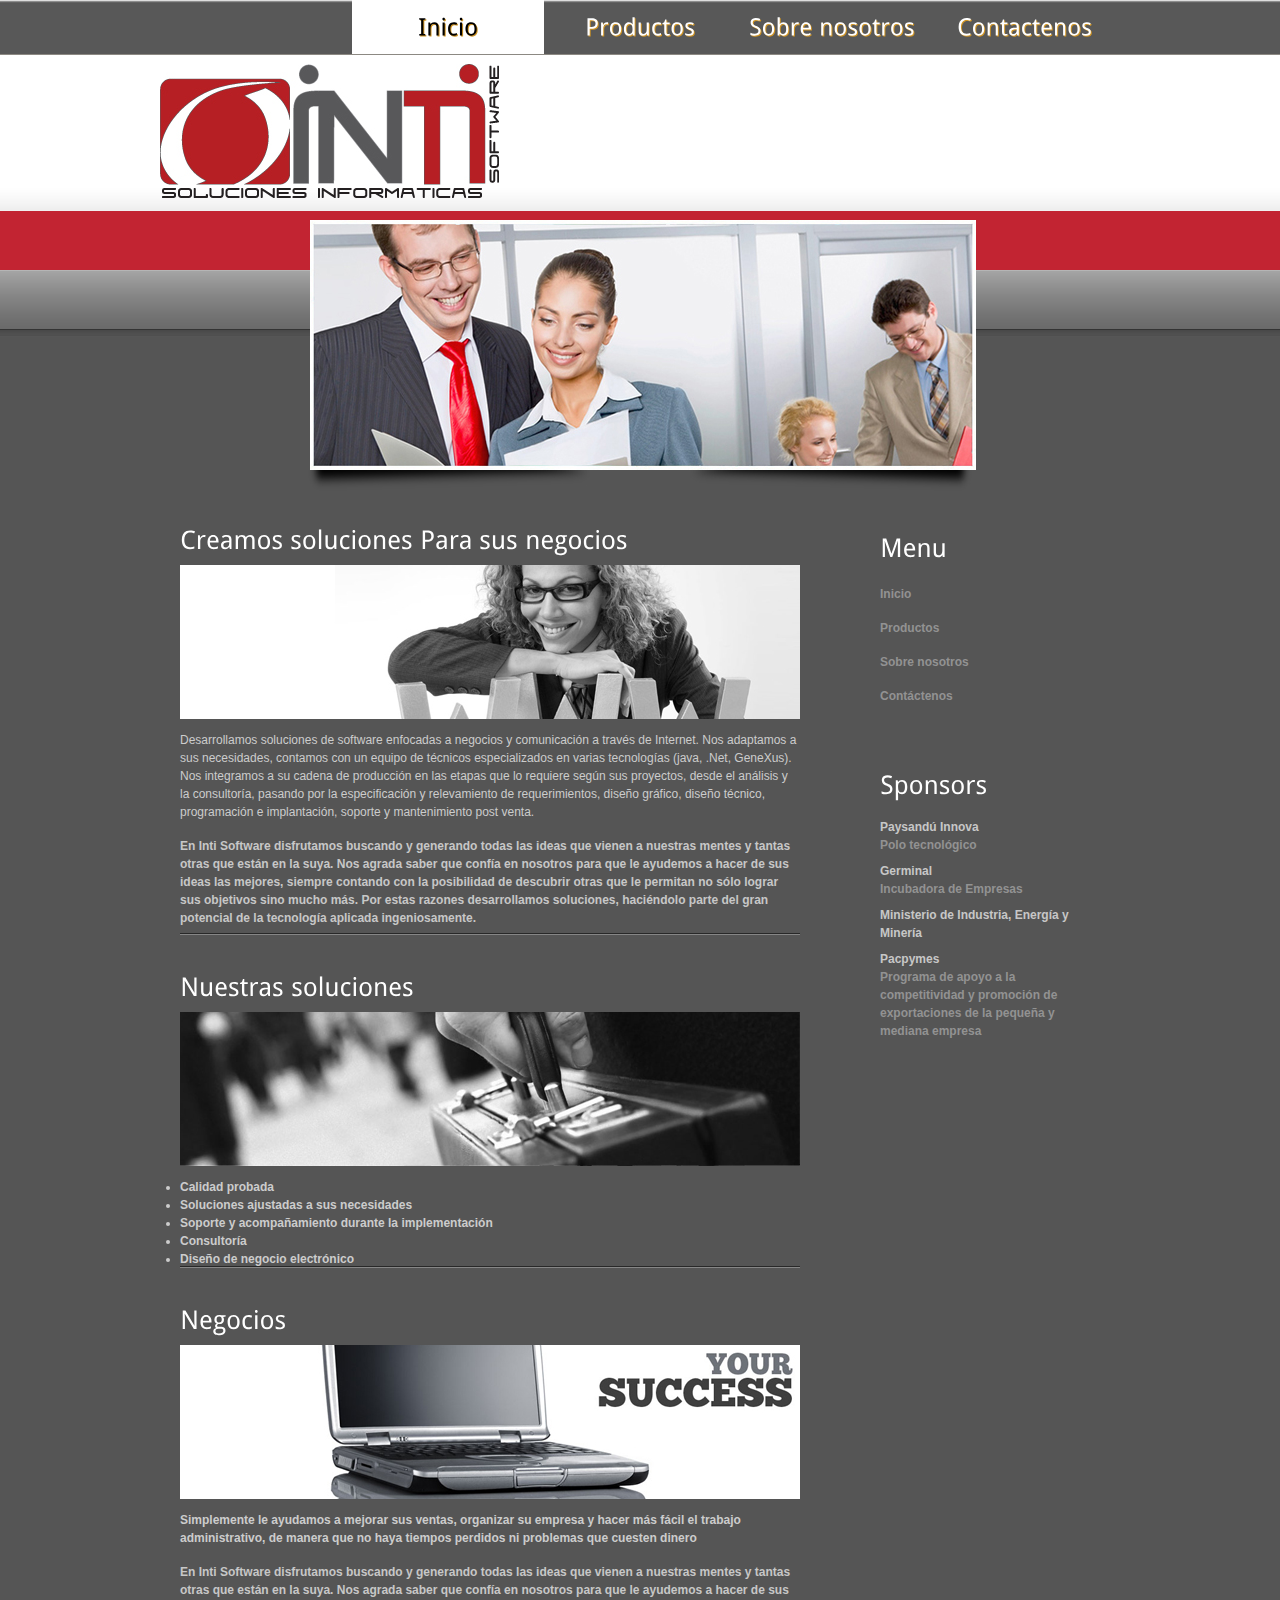
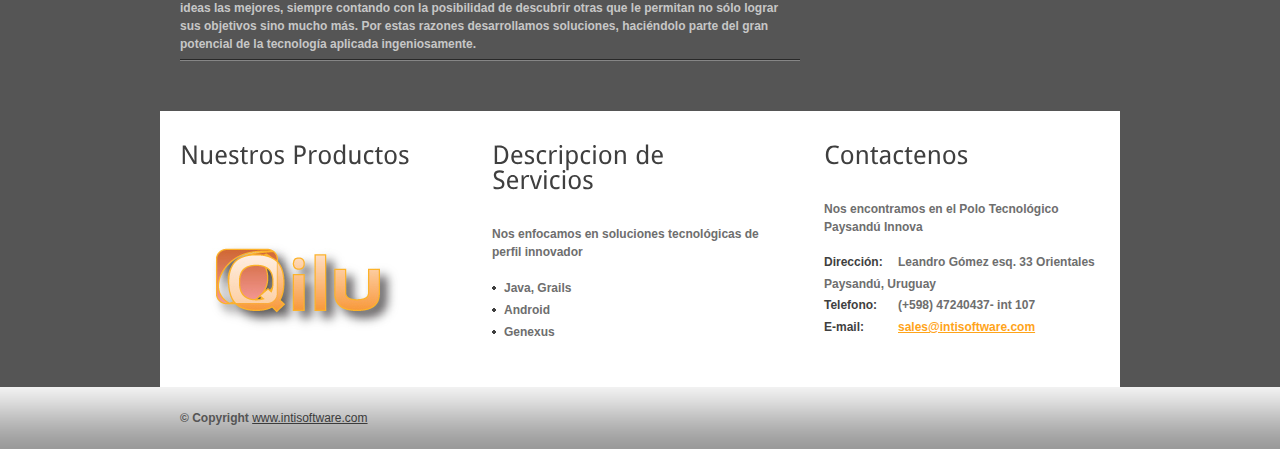
<file: index.html>
<!DOCTYPE html PUBLIC "-//W3C//DTD XHTML 1.0 Transitional//EN" "http://www.w3.org/TR/xhtml1/DTD/xhtml1-transitional.dtd">
<html xmlns="http://www.w3.org/1999/xhtml">
<head>
<title>Inti Software</title>
<meta http-equiv="Content-Type" content="text/html;charset=utf-8" />
<link href="css/style.css" rel="stylesheet" type="text/css" />
<link rel="stylesheet" type="text/css" href="css/coin-slider.css" />
<script type="text/javascript" src="js/cufon-yui.js"></script>
<script type="text/javascript" src="js/droid-sans.cufonfonts.js"></script>
<script type="text/javascript" src="js/jquery-1.4.2.min.js"></script>
<script type="text/javascript" src="js/script.js"></script>
<script type="text/javascript" src="js/coin-slider.min.js"></script>
</head>
<body>
<div class="main">
  <div class="header">
    <div class="header_resize">
      <div class="menu_nav">
        <ul>
          <li class="active"><a href="index.html"><span>Inicio</span></a></li>
          <li><a href="products.html"><span>Productos</span></a></li>
          <li><a href="about.html"><span>Sobre nosotros</span></a></li>
          <li><a href="contact.html"><span>Contactenos</span></a></li>
        </ul>
      </div>
      <div class="clr"></div>
      
      <div class="logo">
        <h1><a href="index.html"></a></h1>
      </div>
      <div class="clr"></div>
      <div class="slider">
        <div id="coin-slider"> <a href="#"><img src="images/slide1l.jpg" width="666" height="250" alt="" /><span> Tusce nec iaculis risus hasellus nec sem sed tellus malesuada porttitor. Mauris scelerisque feugiat ante in vulputate. Nam sit amet ullamcorper tortor. Phasellus posuere facilisis cursus. Nunc est lorem, dictum at scelerisque sit amet, faucibus et est. Proin mattis ipsum quis arcu aliquam molestie.</span></a> <a href="#"><img src="images/slide2l.jpg" width="666" height="250" alt="" /><span> Tusce nec iaculis risus hasellus nec sem sed tellus malesuada porttitor. Mauris scelerisque feugiat ante in vulputate. Nam sit amet ullamcorper tortor. Phasellus posuere facilisis cursus. Nunc est lorem, dictum at scelerisque sit amet, faucibus et est. Proin mattis ipsum quis arcu aliquam molestie.</span></a> <a href="#"><img src="images/slide3l.jpg" width="666" height="250" alt="" /><span> Tusce nec iaculis risus hasellus nec sem sed tellus malesuada porttitor. Mauris scelerisque feugiat ante in vulputate. Nam sit amet ullamcorper tortor. Phasellus posuere facilisis cursus. Nunc est lorem, dictum at scelerisque sit amet, faucibus et est. Proin mattis ipsum quis arcu aliquam molestie.</span></a> </div>
        <div class="clr"></div>
      </div>
      <div class="clr"></div>
    </div>
  </div>
  <div class="content">
    <div class="content_resize">
      <div class="mainbar">
        <div class="article">
          <h2><span>Creamos soluciones</span> Para sus negocios</h2>
          
          <div class="clr"></div>
          <div class="img"><img src="images/img1.jpg" width="620" height="154" alt="" class="fl" /></div>
          <div class="post_content">
            <p>Desarrollamos soluciones de software enfocadas a negocios y comunicación a través de Internet. Nos adaptamos a sus necesidades, contamos con un equipo de técnicos especializados en varias tecnologías (java, .Net, GeneXus). Nos integramos a su cadena de producción en las etapas que lo requiere según sus proyectos, desde el análisis y la consultoría, pasando por la especificación y relevamiento de requerimientos, diseño gráfico, diseño técnico, programación e implantación, soporte y mantenimiento post venta.</p>
            <p><strong>En Inti Software disfrutamos buscando y generando todas las ideas que vienen a nuestras mentes y tantas otras que están en la suya. Nos agrada saber que confía en nosotros para que le ayudemos a hacer de sus ideas las mejores, siempre contando con la posibilidad de descubrir otras que le permitan no sólo lograr sus objetivos sino mucho más. Por estas razones desarrollamos soluciones, haciéndolo parte del gran potencial de la tecnología aplicada ingeniosamente.</p>
            
          </div>
          <div class="clr"></div>
        </div>
        <div class="article">
          <h2><span>Nuestras soluciones</span> </h2>
          
          <div class="clr"></div>
          <div class="img"><img src="images/img2.jpg" width="620" height="154" alt="" class="fl" /></div>
          <div class="post_content">
            <ul>
				<li>Calidad probada</li>
				<li>Soluciones ajustadas a sus necesidades</li>
				<li>Soporte y acompa&ntilde;amiento durante la implementaci&oacute;n</li>
				<li>Consultor&iacute;a</li>
				<li>Dise&ntilde;o de negocio electr&oacute;nico</li>
			</ul>
            
          </div>
          <div class="clr"></div>
        </div>
        <div class="article">
          <h2><span>Negocios</span></h2>
          
          <div class="clr"></div>
          <div class="img"><img src="images/img3.jpg" width="620" height="154" alt="" class="fl" /></div>
          <div class="post_content">
            <p>Simplemente le ayudamos a mejorar sus ventas, organizar su empresa y hacer más fácil el trabajo administrativo, de manera que no haya tiempos perdidos ni problemas que cuesten dinero</p>
            <p><strong>En Inti Software disfrutamos buscando y generando todas las ideas que vienen a nuestras mentes y tantas otras que están en la suya. Nos agrada saber que confía en nosotros para que le ayudemos a hacer de sus ideas las mejores, siempre contando con la posibilidad de descubrir otras que le permitan no sólo lograr sus objetivos sino mucho más. Por estas razones desarrollamos soluciones, haciéndolo parte del gran potencial de la tecnología aplicada ingeniosamente.</p>
            
          </div>
          <div class="clr"></div>
        </div>
      </div>
      <div class="sidebar">
        <div class="gadget">
          <h2 class="star"><span>Menu</span></h2>
          <div class="clr"></div>
          <ul class="sb_menu">
            <li><a href="#">Inicio</a></li>
            <li><a href="#">Productos</a></li>
            <li><a href="#">Sobre nosotros</a></li>
            <li><a href="#">Contáctenos</a></li>
            
          </ul>
        </div>
        <div class="gadget">
          <h2 class="star"><span>Sponsors</span></h2>
          <div class="clr"></div>
          <ul class="ex_menu">
            <li><a href="http://www.paysanduinnova.gub.uy/">Paysandú Innova</a><br />
              Polo tecnológico</li>
            <li><a href="http://http://www.paysanduinnova.gub.uy/incubadora/">Germinal</a><br />
              Incubadora de Empresas</li>
            <li><a href="http://www.miem.gub.uy/">Ministerio de Industria, Energía y Minería</a><br />
              </li>
            <li><a href="http://www.pacpymes.gub.uy/">Pacpymes</a><br />
              Programa de apoyo a la competitividad y promoción de exportaciones de la pequeña y mediana empresa</li>
            
          </ul>
        </div>
      </div>
      <div class="clr"></div>
    </div>
  </div>
  <div class="fbg">
    <div class="fbg_resize">
      <div class="col c1">
        <h2><span>Nuestros</span> Productos</h2>
        <a href="products.html"><img src="images/products.jpg" width="253" height="171" alt="" class="soon" /></a>  </div>
      <div class="col c2">
        <h2>Descripcion de Servicios</h2>
        <p>Nos enfocamos en soluciones tecnológicas de perfil innovador</p>
        <ul class="fbg_ul">
          <li><a href="#">Java, Grails</a></li>
          <li><a href="#">Android</a></li>
          <li><a href="#">Genexus</a></li>
        </ul>
      </div>
      <div class="col c3">
        <h2><span>Contactenos</span></h2>
        <p>Nos encontramos en el Polo Tecnológico Paysandú Innova</p>
        <p class="contact_info"> <span>Dirección:</span> Leandro Gómez esq. 33 Orientales Paysandú, Uruguay<br />
          <span>Telefono:</span> (+598) 47240437- int 107<br />
          <span>E-mail:</span> <a href="mailto:sales@intisoftware.com">sales@intisoftware.com</a> </p>
      </div>
      <div class="clr"></div>
    </div>
  </div>
  <div class="footer">
    <div class="footer_resize">
      <p class="lf">&copy; Copyright <a href="#">www.intisoftware.com</a></p>
      
      <div style="clear:both;"></div>
    </div>
  </div>
</div>
</body>
</html>
</file>
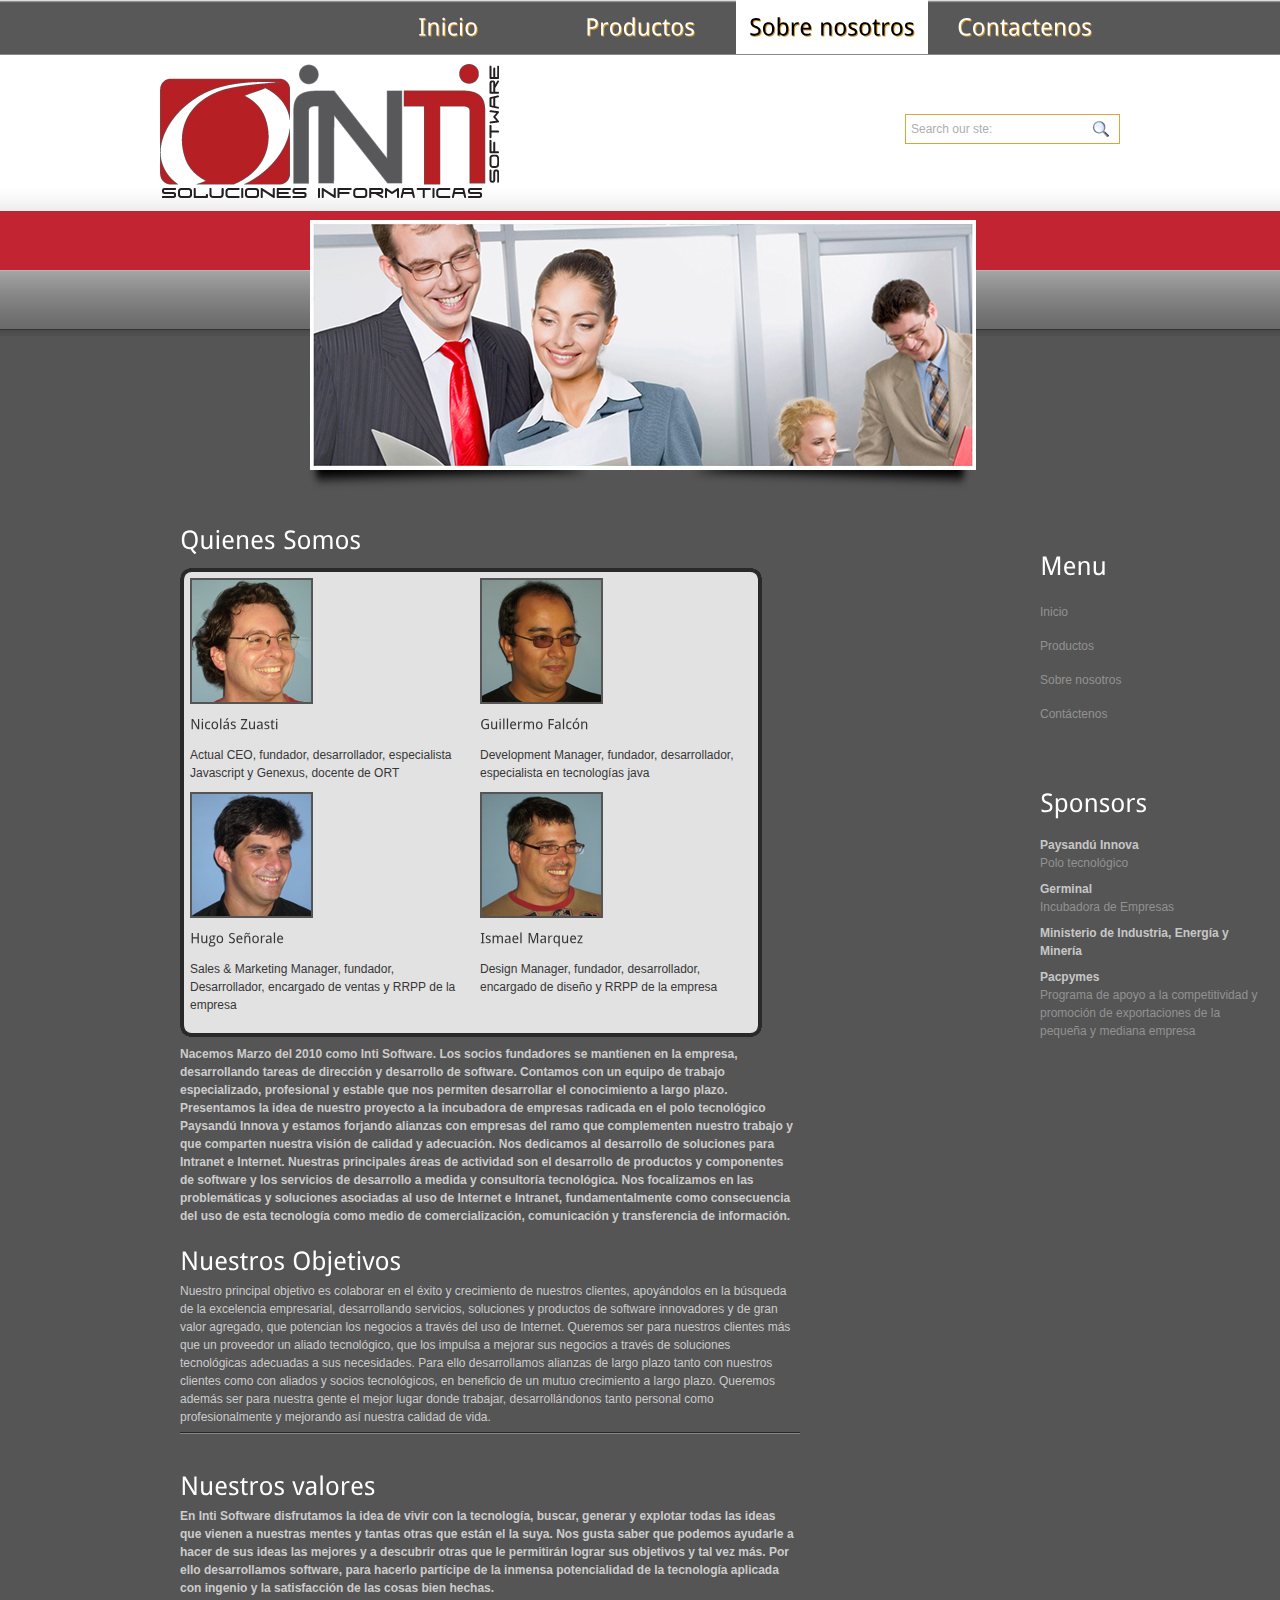
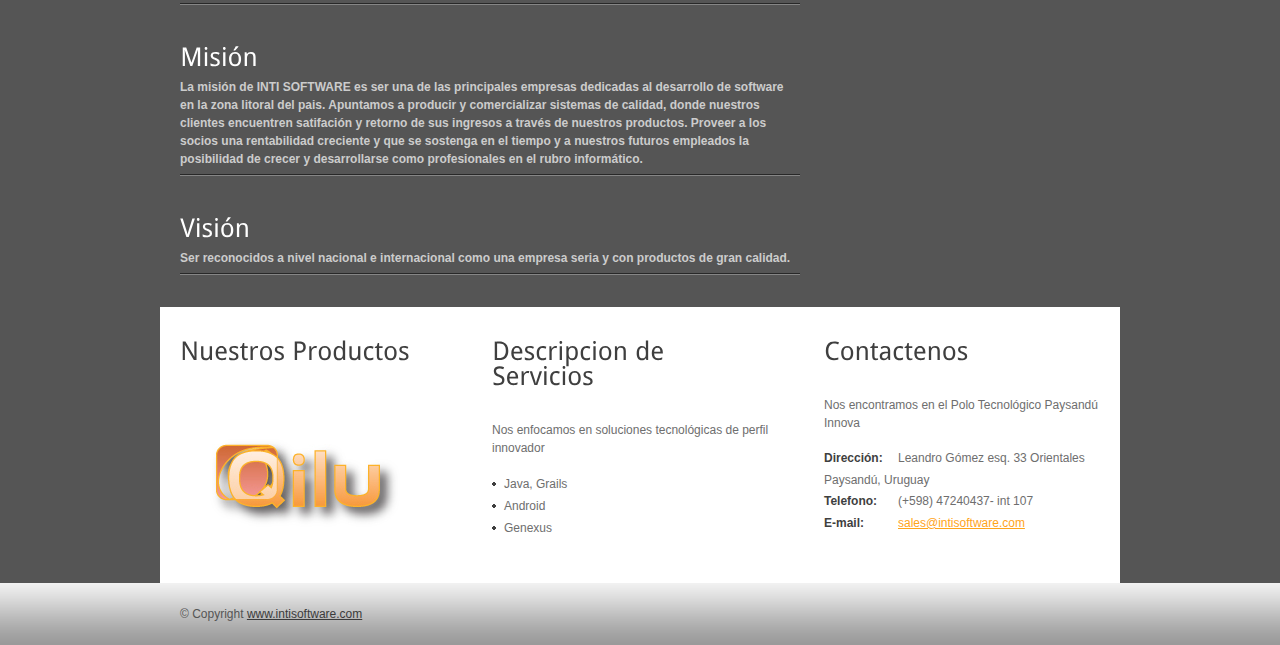
<file: about.html>
<!DOCTYPE html PUBLIC "-//W3C//DTD XHTML 1.0 Transitional//EN" "http://www.w3.org/TR/xhtml1/DTD/xhtml1-transitional.dtd">
<html xmlns="http://www.w3.org/1999/xhtml">
    <head>
        <title>Inti Software | Sobre Nosotros</title><meta http-equiv="Content-Type" content="text/html; charset=utf-8" />
        <link href="css/style.css" rel="stylesheet" type="text/css" />
        <link rel="stylesheet" type="text/css" href="css/coin-slider.css" />
        <script type="text/javascript" src="js/cufon-yui.js">
        </script>
        <script type="text/javascript" src="js/droid-sans.cufonfonts.js">
        </script>
        <script type="text/javascript" src="js/jquery-1.4.2.min.js">
        </script>
        <script type="text/javascript" src="js/script.js">
        </script>
        <script type="text/javascript" src="js/coin-slider.min.js">
        </script>
    </head>
    <body>
        <div class="main">
            <div class="header">
                <div class="header_resize">
                    <div class="menu_nav">
                        <ul>
                            <li>
                                <a href="index.html">
                                <span>Inicio</span>
                                </a>
                            </li>
                            <li>
                                <a href="products.html">
                                <span>Productos</span>
                                </a>
                            </li>
                            <li class="active">
                                <a href="about.html">
                                <span>Sobre nosotros</span>
                                </a>
                            </li>
                            <li>
                                <a href="contact.html">
                                <span>Contactenos</span>
                                </a>
                            </li>
                        </ul>
                    </div>
                    <div class="clr">
                    </div>
                    <div class="searchform">
                        <form id="formsearch" name="formsearch" method="post" action="#">
                            <span>
                                <input name="editbox_search" class="editbox_search" id="editbox_search" maxlength="80" value="Search our ste:" type="text" />
                            </span>
                            <input name="button_search" src="images/search.gif" class="button_search" type="image" />
                        </form>
                    </div>
                    <div class="logo">
                    </div>
                    <div class="clr">
                    </div>
                    <div class="slider">
                        <div id="coin-slider">
                            <a href="#">
                            <img src="images/slide1l.jpg" width="666" height="250" alt="" />
                            <span>Tusce nec iaculis risus hasellus nec sem sed tellus malesuada porttitor. Mauris scelerisque feugiat ante in vulputate. Nam sit amet ullamcorper tortor. Phasellus posuere facilisis cursus. Nunc est lorem, dictum at scelerisque sit amet, faucibus et est. Proin mattis ipsum quis arcu aliquam molestie.</span>
                            </a>
                            <a href="#">
                            <img src="images/slide2l.jpg" width="666" height="250" alt="" />
                            <span>Tusce nec iaculis risus hasellus nec sem sed tellus malesuada porttitor. Mauris scelerisque feugiat ante in vulputate. Nam sit amet ullamcorper tortor. Phasellus posuere facilisis cursus. Nunc est lorem, dictum at scelerisque sit amet, faucibus et est. Proin mattis ipsum quis arcu aliquam molestie.</span>
                            </a>
                            <a href="#">
                            <img src="images/slide3l.jpg" width="666" height="250" alt="" />
                            <span>Tusce nec iaculis risus hasellus nec sem sed tellus malesuada porttitor. Mauris scelerisque feugiat ante in vulputate. Nam sit amet ullamcorper tortor. Phasellus posuere facilisis cursus. Nunc est lorem, dictum at scelerisque sit amet, faucibus et est. Proin mattis ipsum quis arcu aliquam molestie.</span>
                            </a>
                        </div>
                        <div class="clr">
                        </div>
                    </div>
                    <div class="clr">
                    </div>
                </div>
            </div>
            <div class="content">
                <div class="content_resize">
                    <div class="mainbar">
                        <div class="article">
                            <h2>Quienes Somos</h2>
                            <div class="clr">
                            </div>
                            <div id="fotos">
                                <div class="foto">
                                    <img src="images/foto-n.jpg" alt="Nicolas Zuasti"/>
                                    <h3>Nicolás Zuasti</h3>Actual CEO, fundador, desarrollador, especialista Javascript y Genexus, docente de ORT
                                </div>
                                <div class="foto">
                                    <img src="images/foto-g.jpg" alt="Guillermo Falcon"/>
                                    <h3>Guillermo Falcón</h3>Development Manager, fundador, desarrollador, especialista en tecnologías java
                                </div>
                                <div class="clr">
                                </div>
                                <div class="foto">
                                    <img src="images/foto-h.jpg" alt="Hugo Senorale"/>
                                    <h3>Hugo Señorale</h3>Sales & Marketing Manager, fundador, Desarrollador, encargado de ventas y RRPP de la empresa
                                </div>
                                <div class="foto">
                                    <img src="images/foto-i.jpg" alt="Ismael Marquez"/>
                                    <h3>Ismael Marquez</h3>Design Manager, fundador, desarrollador, encargado de diseño y RRPP de la empresa
                                </div>
                            </div>
                            <div class="clr">
                            </div>
                            <p>
                                <strong>Nacemos Marzo del 2010 como Inti Software. Los socios fundadores se mantienen en la empresa, desarrollando tareas de dirección y desarrollo de software. Contamos con un equipo de trabajo especializado, profesional y estable que nos permiten desarrollar el conocimiento a largo plazo. Presentamos la idea de nuestro proyecto a la incubadora de empresas radicada en el polo tecnológico Paysandú Innova y estamos forjando alianzas con empresas del ramo que complementen nuestro trabajo y que comparten nuestra visión de calidad y adecuación. Nos dedicamos al desarrollo de soluciones para Intranet e Internet. Nuestras principales áreas de actividad son el desarrollo de productos y componentes de software y los servicios de desarrollo a medida y consultoría tecnológica. Nos focalizamos en las problemáticas y soluciones asociadas al uso de Internet e Intranet, fundamentalmente como consecuencia del uso de esta tecnología como medio de comercialización, comunicación y transferencia de información.</strong>
                            </p>
                            <h2>Nuestros Objetivos</h2>
                            <p>
                                Nuestro principal objetivo es colaborar en el éxito y crecimiento de nuestros clientes, apoyándolos en la búsqueda de la excelencia empresarial, desarrollando servicios, soluciones y productos de software innovadores y de gran valor agregado, que potencian los negocios a través del uso de Internet. Queremos ser para nuestros clientes más que un proveedor un aliado tecnológico, que los impulsa a mejorar sus negocios a través de soluciones tecnológicas adecuadas a sus necesidades. Para ello desarrollamos alianzas de largo plazo tanto con nuestros clientes como con aliados y socios tecnológicos, en beneficio de un mutuo crecimiento a largo plazo. Queremos además ser para nuestra gente el mejor lugar donde trabajar, desarrollándonos tanto personal como profesionalmente y mejorando así nuestra calidad de vida.
                            </p>
                        </div>
                        <div class="article">
                            <h2>
                            <span>Nuestros</span> valores
                            </h2>
                            <div class="clr">
                            </div>
                            <p>
                                <strong>En Inti Software disfrutamos la idea de vivir con la tecnología, buscar, generar y explotar todas las ideas que vienen a nuestras mentes y tantas otras que están el la suya. Nos gusta saber que podemos ayudarle a hacer de sus ideas las mejores y a descubrir otras que le permitirán lograr sus objetivos y tal vez más. Por ello desarrollamos software, para hacerlo partícipe de la inmensa potencialidad de la tecnología aplicada con ingenio y la satisfacción de las cosas bien hechas.</strong>
                            </p>
                        </div>
                        
                        <div class="article">
                            <h2>
                            <span>Misión</span>
                            </h2>
                            <div class="clr">
                            </div>
                            <p>
                                <strong>La misión de INTI SOFTWARE es ser una de las principales empresas dedicadas al desarrollo de software en la zona litoral del pais. Apuntamos a producir y comercializar sistemas de calidad, donde nuestros clientes encuentren satifación y retorno de sus ingresos a través de nuestros productos. Proveer a los socios una rentabilidad creciente y que se sostenga en el tiempo y a nuestros futuros empleados la posibilidad de crecer y desarrollarse como profesionales en el rubro informático.</strong>
                            </p>
                        </div>
                        <div class="article">
                            <h2>
                            <span>Visión</span>
                            </h2>
                            <div class="clr">
                            </div>
                            <p>
                                <strong>Ser reconocidos a nivel nacional e internacional como una empresa seria y con productos de gran calidad.</strong>
                            </p>
                        </div>
                    </div>
                </div>
                <div class="sidebar">
                    <div class="gadget">
                        <h2 class="star">
                        <span>Menu</span>
                        </h2>
                        <div class="clr">
                        </div>
                        <ul class="sb_menu">
                            <li>
                                <a href="#">Inicio</a>
                            </li>
                            <li>
                                <a href="#">Productos</a>
                            </li>
                            <li>
                                <a href="#">Sobre nosotros</a>
                            </li>
                            <li>
                                <a href="#">Contáctenos</a>
                            </li>
                        </ul>
                    </div>
                    <div class="gadget">
                        <h2 class="star">
                        <span>Sponsors</span>
                        </h2>
                        <div class="clr">
                        </div>
                        <ul class="ex_menu">
                            <li>
                                <a href="http://www.paysanduinnova.gub.uy/">Paysandú Innova</a>
                                <br />
                                Polo tecnológico
                            </li>
                            <li>
                                <a href="http://http://www.paysanduinnova.gub.uy/incubadora/">Germinal</a>
                                <br />
                                Incubadora de Empresas
                            </li>
                            <li>
                                <a href="http://www.miem.gub.uy/">Ministerio de Industria, Energía y Minería</a>
                                <br />
                            </li>
                            <li>
                                <a href="http://www.pacpymes.gub.uy/">Pacpymes</a>
                                <br />
                                Programa de apoyo a la competitividad y promoción de exportaciones de la pequeña y mediana empresa
                            </li>
                        </ul>
                    </div>
                </div>
                <div class="clr">
                </div>
            </div>
        </div>
        <div class="fbg">
            <div class="fbg_resize">
                <div class="col c1">
                    <h2>
                    <span>Nuestros</span> Productos
                    </h2>
                    <a href="products.html">
                    <img src="images/products.jpg" width="253" height="171" alt="" class="soon" />
                    </a>
                </div>
                <div class="col c2">
                    <h2>Descripcion de Servicios</h2>
                    <p>
                        Nos enfocamos en soluciones tecnológicas de perfil innovador
                    </p>
                    <ul class="fbg_ul">
                        <li>
                            <a href="#">Java, Grails</a>
                        </li>
                        <li>
                            <a href="#">Android</a>
                        </li>
                        <li>
                            <a href="#">Genexus</a>
                        </li>
                    </ul>
                </div>
                <div class="col c3">
                    <h2>
                    <span>Contactenos</span>
                    </h2>
                    <p>
                        Nos encontramos en el Polo Tecnológico Paysandú Innova
                    </p>
                    <p class="contact_info">
                        <span>Dirección:</span> Leandro Gómez esq. 33 Orientales Paysandú, Uruguay
                        <br />
                        <span>Telefono:</span> (+598) 47240437- int 107
                        <br />
                        <span>E-mail:</span>
                        <a href="mailto:sales@intisoftware.com">sales@intisoftware.com</a>
                    </p>
                </div>
                <div class="clr">
                </div>
            </div>
        </div>
        <div class="footer">
            <div class="footer_resize">
                <p class="lf">
                    &copy; Copyright
                    <a href="#">www.intisoftware.com</a>
                </p>
                <div style="clear:both;">
                </div>
            </div>
        </div>
        </div>
    </body>
</html>
</file>
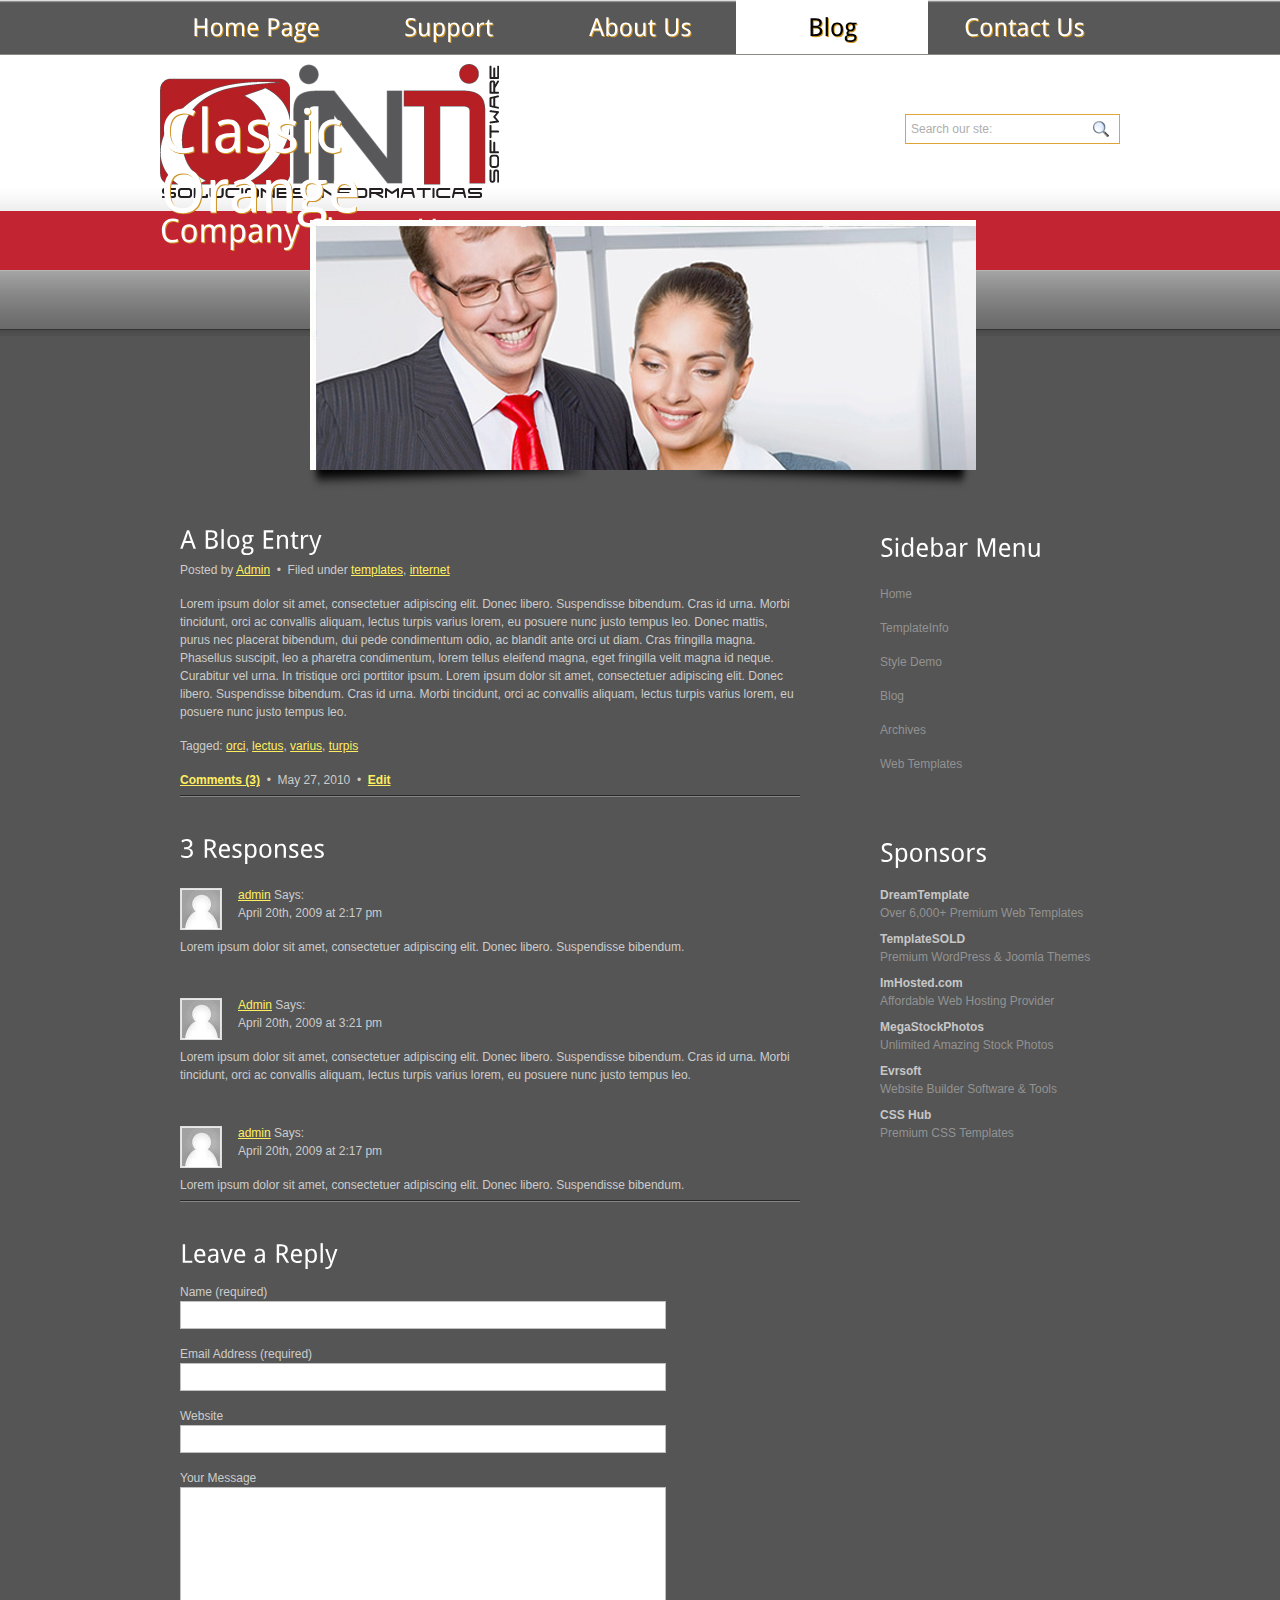
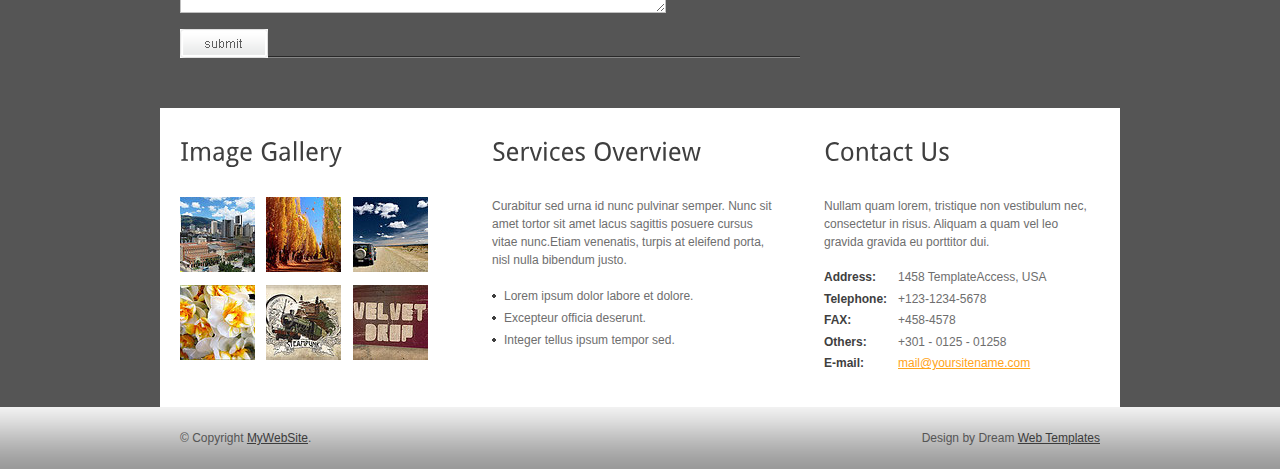
<file: blog.html>
<!DOCTYPE html PUBLIC "-//W3C//DTD XHTML 1.0 Transitional//EN" "http://www.w3.org/TR/xhtml1/DTD/xhtml1-transitional.dtd">
<html xmlns="http://www.w3.org/1999/xhtml">
<head>
<title>ClassicOrange | Blog</title>
<meta http-equiv="Content-Type" content="text/html; charset=utf-8" />
<link href="css/style.css" rel="stylesheet" type="text/css" />
<link rel="stylesheet" type="text/css" href="css/coin-slider.css" />
<script type="text/javascript" src="js/cufon-yui.js"></script>
<script type="text/javascript" src="js/droid_sans_400-droid_sans_700.font.js"></script>
<script type="text/javascript" src="js/jquery-1.4.2.min.js"></script>
<script type="text/javascript" src="js/script.js"></script>
<script type="text/javascript" src="js/coin-slider.min.js"></script>
</head>
<body>
<div class="main">
  <div class="header">
    <div class="header_resize">
      <div class="menu_nav">
        <ul>
          <li><a href="index.html"><span>Home Page</span></a></li>
          <li><a href="support.html"><span>Support</span></a></li>
          <li><a href="about.html"><span>About Us</span></a></li>
          <li class="active"><a href="blog.html"><span>Blog</span></a></li>
          <li><a href="contact.html"><span>Contact Us</span></a></li>
        </ul>
      </div>
      <div class="clr"></div>
      <div class="searchform">
        <form id="formsearch" name="formsearch" method="post" action="#">
          <span>
          <input name="editbox_search" class="editbox_search" id="editbox_search" maxlength="80" value="Search our ste:" type="text" />
          </span>
          <input name="button_search" src="images/search.gif" class="button_search" type="image" />
        </form>
      </div>
      <div class="logo">
        <h1><a href="index.html">Classic<span>Orange</span> <small>Company Slogan Here</small></a></h1>
      </div>
      <div class="clr"></div>
      <div class="slider">
        <div id="coin-slider"> <a href="#"><img src="images/slide1.jpg" width="960" height="360" alt="" /><span> Tusce nec iaculis risus hasellus nec sem sed tellus malesuada porttitor. Mauris scelerisque feugiat ante in vulputate. Nam sit amet ullamcorper tortor. Phasellus posuere facilisis cursus. Nunc est lorem, dictum at scelerisque sit amet, faucibus et est. Proin mattis ipsum quis arcu aliquam molestie.</span></a> <a href="#"><img src="images/slide2.jpg" width="960" height="360" alt="" /><span> Tusce nec iaculis risus hasellus nec sem sed tellus malesuada porttitor. Mauris scelerisque feugiat ante in vulputate. Nam sit amet ullamcorper tortor. Phasellus posuere facilisis cursus. Nunc est lorem, dictum at scelerisque sit amet, faucibus et est. Proin mattis ipsum quis arcu aliquam molestie.</span></a> <a href="#"><img src="images/slide3.jpg" width="960" height="360" alt="" /><span> Tusce nec iaculis risus hasellus nec sem sed tellus malesuada porttitor. Mauris scelerisque feugiat ante in vulputate. Nam sit amet ullamcorper tortor. Phasellus posuere facilisis cursus. Nunc est lorem, dictum at scelerisque sit amet, faucibus et est. Proin mattis ipsum quis arcu aliquam molestie.</span></a> </div>
        <div class="clr"></div>
      </div>
      <div class="clr"></div>
    </div>
  </div>
  <div class="content">
    <div class="content_resize">
      <div class="mainbar">
        <div class="article">
          <h2><span>A Blog</span> Entry</h2>
          <div class="clr"></div>
          <p>Posted by <a href="#">Admin</a> <span>&nbsp;&bull;&nbsp;</span> Filed under <a href="#">templates</a>, <a href="#">internet</a></p>
          <p>Lorem ipsum dolor sit amet, consectetuer adipiscing elit. Donec libero. Suspendisse bibendum. Cras id urna. Morbi tincidunt, orci ac convallis aliquam, lectus turpis varius lorem, eu posuere nunc justo tempus leo. Donec mattis, purus nec placerat bibendum, dui pede condimentum odio, ac blandit ante orci ut diam. Cras fringilla magna. Phasellus suscipit, leo a pharetra condimentum, lorem tellus eleifend magna, eget fringilla velit magna id neque. Curabitur vel urna. In tristique orci porttitor ipsum. Lorem ipsum dolor sit amet, consectetuer adipiscing elit. Donec libero. Suspendisse bibendum. Cras id urna. Morbi tincidunt, orci ac convallis aliquam, lectus turpis varius lorem, eu posuere nunc justo tempus leo. </p>
          <p>Tagged: <a href="#">orci</a>, <a href="#">lectus</a>, <a href="#">varius</a>, <a href="#">turpis</a></p>
          <p><a href="#"><strong>Comments (3)</strong></a> <span>&nbsp;&bull;&nbsp;</span> May 27, 2010 <span>&nbsp;&bull;&nbsp;</span> <a href="#"><strong>Edit</strong></a></p>
        </div>
        <div class="article">
          <h2><span>3</span> Responses</h2>
          <div class="clr"></div>
          <div class="comment"> <a href="#"><img src="images/userpic.gif" width="40" height="40" alt="" class="userpic" /></a>
            <p><a href="#">admin</a> Says:<br />
              April 20th, 2009 at 2:17 pm</p>
            <p>Lorem ipsum dolor sit amet, consectetuer adipiscing elit. Donec libero. Suspendisse bibendum.</p>
          </div>
          <div class="comment"> <a href="#"><img src="images/userpic.gif" width="40" height="40" alt="" class="userpic" /></a>
            <p><a href="#">Admin</a> Says:<br />
              April 20th, 2009 at 3:21 pm</p>
            <p>Lorem ipsum dolor sit amet, consectetuer adipiscing elit. Donec libero. Suspendisse bibendum. Cras id urna. Morbi tincidunt, orci ac convallis aliquam, lectus turpis varius lorem, eu posuere nunc justo tempus leo.</p>
          </div>
          <div class="comment"> <a href="#"><img src="images/userpic.gif" width="40" height="40" alt="" class="userpic" /></a>
            <p><a href="#">admin</a> Says:<br />
              April 20th, 2009 at 2:17 pm</p>
            <p>Lorem ipsum dolor sit amet, consectetuer adipiscing elit. Donec libero. Suspendisse bibendum.</p>
          </div>
        </div>
        <div class="article">
          <h2><span>Leave a</span> Reply</h2>
          <div class="clr"></div>
          <form action="#" method="post" id="leavereply">
            <ol>
              <li>
                <label for="name">Name (required)</label>
                <input id="name" name="name" class="text" />
              </li>
              <li>
                <label for="email">Email Address (required)</label>
                <input id="email" name="email" class="text" />
              </li>
              <li>
                <label for="website">Website</label>
                <input id="website" name="website" class="text" />
              </li>
              <li>
                <label for="message">Your Message</label>
                <textarea id="message" name="message" rows="8" cols="50"></textarea>
              </li>
              <li>
                <input type="image" name="imageField" id="imageField" src="images/submit.gif" class="send" />
                <div class="clr"></div>
              </li>
            </ol>
          </form>
        </div>
      </div>
      <div class="sidebar">
        <div class="gadget">
          <h2 class="star"><span>Sidebar</span> Menu</h2>
          <div class="clr"></div>
          <ul class="sb_menu">
            <li><a href="#">Home</a></li>
            <li><a href="#">TemplateInfo</a></li>
            <li><a href="#">Style Demo</a></li>
            <li><a href="#">Blog</a></li>
            <li><a href="#">Archives</a></li>
            <li><a href="#">Web Templates</a></li>
          </ul>
        </div>
        <div class="gadget">
          <h2 class="star"><span>Sponsors</span></h2>
          <div class="clr"></div>
          <ul class="ex_menu">
            <li><a href="http://www.dreamtemplate.com/">DreamTemplate</a><br />
              Over 6,000+ Premium Web Templates</li>
            <li><a href="http://www.templatesold.com/">TemplateSOLD</a><br />
              Premium WordPress &amp; Joomla Themes</li>
            <li><a href="http://www.imhosted.com/">ImHosted.com</a><br />
              Affordable Web Hosting Provider</li>
            <li><a href="http://www.megastockphotos.com/">MegaStockPhotos</a><br />
              Unlimited Amazing Stock Photos</li>
            <li><a href="http://www.evrsoft.com/">Evrsoft</a><br />
              Website Builder Software &amp; Tools</li>
            <li><a href="http://www.csshub.com/">CSS Hub</a><br />
              Premium CSS Templates</li>
          </ul>
        </div>
      </div>
      <div class="clr"></div>
    </div>
  </div>
  <div class="fbg">
    <div class="fbg_resize">
      <div class="col c1">
        <h2><span>Image</span> Gallery</h2>
        <a href="#"><img src="images/gal1.jpg" width="75" height="75" alt="" class="gal" /></a> <a href="#"><img src="images/gal2.jpg" width="75" height="75" alt="" class="gal" /></a> <a href="#"><img src="images/gal3.jpg" width="75" height="75" alt="" class="gal" /></a> <a href="#"><img src="images/gal4.jpg" width="75" height="75" alt="" class="gal" /></a> <a href="#"><img src="images/gal5.jpg" width="75" height="75" alt="" class="gal" /></a> <a href="#"><img src="images/gal6.jpg" width="75" height="75" alt="" class="gal" /></a> </div>
      <div class="col c2">
        <h2><span>Services</span> Overview</h2>
        <p>Curabitur sed urna id nunc pulvinar semper. Nunc sit amet tortor sit amet lacus sagittis posuere cursus vitae nunc.Etiam venenatis, turpis at eleifend porta, nisl nulla bibendum justo.</p>
        <ul class="fbg_ul">
          <li><a href="#">Lorem ipsum dolor labore et dolore.</a></li>
          <li><a href="#">Excepteur officia deserunt.</a></li>
          <li><a href="#">Integer tellus ipsum tempor sed.</a></li>
        </ul>
      </div>
      <div class="col c3">
        <h2><span>Contact</span> Us</h2>
        <p>Nullam quam lorem, tristique non vestibulum nec, consectetur in risus. Aliquam a quam vel leo gravida gravida eu porttitor dui.</p>
        <p class="contact_info"> <span>Address:</span> 1458 TemplateAccess, USA<br />
          <span>Telephone:</span> +123-1234-5678<br />
          <span>FAX:</span> +458-4578<br />
          <span>Others:</span> +301 - 0125 - 01258<br />
          <span>E-mail:</span> <a href="#">mail@yoursitename.com</a> </p>
      </div>
      <div class="clr"></div>
    </div>
  </div>
  <div class="footer">
    <div class="footer_resize">
      <p class="lf">&copy; Copyright <a href="#">MyWebSite</a>.</p>
      <p class="rf">Design by Dream <a href="http://www.dreamtemplate.com/">Web Templates</a></p>
      <div style="clear:both;"></div>
    </div>
  </div>
</div>
</body>
</html>
</file>
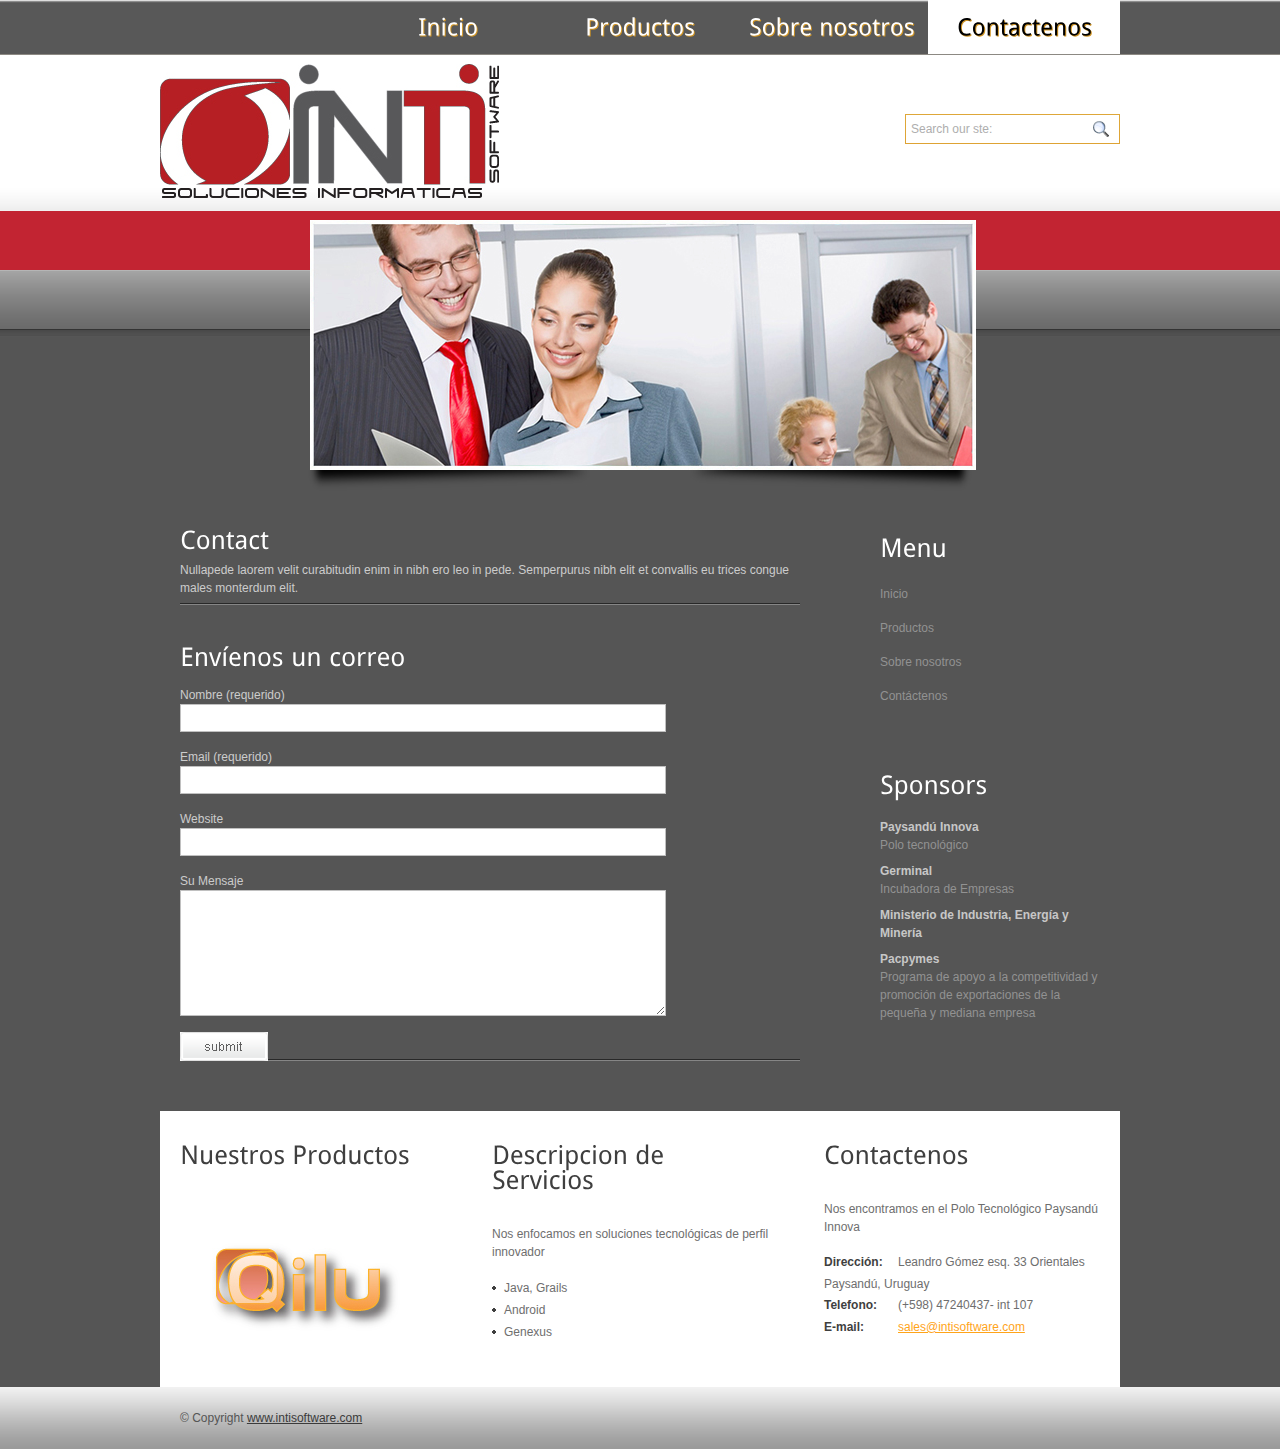
<file: contact.html>
<!DOCTYPE html PUBLIC "-//W3C//DTD XHTML 1.0 Transitional//EN" "http://www.w3.org/TR/xhtml1/DTD/xhtml1-transitional.dtd">
<html xmlns="http://www.w3.org/1999/xhtml">
<head>
<title>Inti Software</title>
<meta http-equiv="Content-Type" content="text/html;charset=utf-8" />
<link href="css/style.css" rel="stylesheet" type="text/css" />
<link rel="stylesheet" type="text/css" href="css/coin-slider.css" />
<script type="text/javascript" src="js/cufon-yui.js"></script>
<script type="text/javascript" src="js/droid-sans.cufonfonts.js"></script>
<script type="text/javascript" src="js/jquery-1.4.2.min.js"></script>
<script type="text/javascript" src="js/script.js"></script>
<script type="text/javascript" src="js/coin-slider.min.js"></script>
</head>
<body>
<div class="main">
  <div class="header">
    <div class="header_resize">
      <div class="menu_nav">
        <ul>
          <li><a href="index.html"><span>Inicio</span></a></li>
          <li><a href="products.html"><span>Productos</span></a></li>
          <li><a href="about.html"><span>Sobre nosotros</span></a></li>
          <li class="active"><a href="contact.html"><span>Contactenos</span></a></li>
        </ul>
      </div>
      <div class="clr"></div>
      <div class="searchform">
        <form id="formsearch" name="formsearch" method="post" action="#">
          <span>
          <input name="editbox_search" class="editbox_search" id="editbox_search" maxlength="80" value="Search our ste:" type="text" />
          </span>
          <input name="button_search" src="images/search.gif" class="button_search" type="image" />
        </form>
      </div>
      <div class="logo">
        <h1><a href="index.html"></a></h1>
      </div>
      <div class="clr"></div>
      <div class="slider">
        <div id="coin-slider"> <a href="#"><img src="images/slide1l.jpg" width="666" height="250" alt="" /><span> Tusce nec iaculis risus hasellus nec sem sed tellus malesuada porttitor. Mauris scelerisque feugiat ante in vulputate. Nam sit amet ullamcorper tortor. Phasellus posuere facilisis cursus. Nunc est lorem, dictum at scelerisque sit amet, faucibus et est. Proin mattis ipsum quis arcu aliquam molestie.</span></a> <a href="#"><img src="images/slide2l.jpg" width="666" height="250" alt="" /><span> Tusce nec iaculis risus hasellus nec sem sed tellus malesuada porttitor. Mauris scelerisque feugiat ante in vulputate. Nam sit amet ullamcorper tortor. Phasellus posuere facilisis cursus. Nunc est lorem, dictum at scelerisque sit amet, faucibus et est. Proin mattis ipsum quis arcu aliquam molestie.</span></a> <a href="#"><img src="images/slide3l.jpg" width="666" height="250" alt="" /><span> Tusce nec iaculis risus hasellus nec sem sed tellus malesuada porttitor. Mauris scelerisque feugiat ante in vulputate. Nam sit amet ullamcorper tortor. Phasellus posuere facilisis cursus. Nunc est lorem, dictum at scelerisque sit amet, faucibus et est. Proin mattis ipsum quis arcu aliquam molestie.</span></a> </div>
        <div class="clr"></div>
      </div>
      <div class="clr"></div>
    </div>
  </div>
  <div class="content">
    <div class="content_resize">
      <div class="mainbar">
        <div class="article">
          <h2><span>Contact</span></h2>
          <div class="clr"></div>
          <p>Nullapede laorem velit curabitudin enim in nibh ero leo in pede. Semperpurus nibh elit et convallis eu trices congue males monterdum elit.</p>
        </div>
        <div class="article">
          <h2><span>Envíenos</span> un correo</h2>
          <div class="clr"></div>
          <form action="#" method="post" id="sendemail">
            <ol>
              <li>
                <label for="name">Nombre (requerido)</label>
                <input id="name" name="name" class="text" />
              </li>
              <li>
                <label for="email">Email (requerido)</label>
                <input id="email" name="email" class="text" />
              </li>
              <li>
                <label for="website">Website</label>
                <input id="website" name="website" class="text" />
              </li>
              <li>
                <label for="message">Su Mensaje</label>
                <textarea id="message" name="message" rows="8" cols="50"></textarea>
              </li>
              <li>
                <input type="image" name="imageField" id="imageField" src="images/submit.gif" class="send" />
                <div class="clr"></div>
              </li>
            </ol>
          </form>
        </div>
      </div>
      <div class="sidebar">
        <div class="gadget">
          <h2 class="star"><span>Menu</span></h2>
          <div class="clr"></div>
          <ul class="sb_menu">
            <li><a href="#">Inicio</a></li>
            <li><a href="#">Productos</a></li>
            <li><a href="#">Sobre nosotros</a></li>
            <li><a href="#">Contáctenos</a></li>
          </ul>
        </div>
        <div class="gadget">
          <h2 class="star"><span>Sponsors</span></h2>
          <div class="clr"></div>
          <ul class="ex_menu">
            <li><a href="http://www.paysanduinnova.gub.uy/">Paysandú Innova</a><br />
              Polo tecnológico</li>
            <li><a href="http://http://www.paysanduinnova.gub.uy/incubadora/">Germinal</a><br />
              Incubadora de Empresas</li>
            <li><a href="http://www.miem.gub.uy/">Ministerio de Industria, Energía y Minería</a><br />
              </li>
            <li><a href="http://www.pacpymes.gub.uy/">Pacpymes</a><br />
              Programa de apoyo a la competitividad y promoción de exportaciones de la pequeña y mediana empresa</li>
            
          </ul>
        </div>
      </div>
      <div class="clr"></div>
    </div>
  </div>
  <div class="fbg">
    <div class="fbg_resize">
      <div class="col c1">
        <h2><span>Nuestros</span> Productos</h2>
        <a href="products.html"><img src="images/products.jpg" width="253" height="171" alt="" class="soon" /></a>  </div>
      <div class="col c2">
        <h2>Descripcion de Servicios</h2>
        <p>Nos enfocamos en soluciones tecnológicas de perfil innovador</p>
        <ul class="fbg_ul">
          <li><a href="#">Java, Grails</a></li>
          <li><a href="#">Android</a></li>
          <li><a href="#">Genexus</a></li>
        </ul>
      </div>
      <div class="col c3">
        <h2><span>Contactenos</span></h2>
        <p>Nos encontramos en el Polo Tecnológico Paysandú Innova</p>
        <p class="contact_info"> <span>Dirección:</span> Leandro Gómez esq. 33 Orientales Paysandú, Uruguay<br />
          <span>Telefono:</span> (+598) 47240437- int 107<br />
          <span>E-mail:</span> <a href="mailto:sales@intisoftware.com">sales@intisoftware.com</a> </p>
      </div>
      <div class="clr"></div>
    </div>
  </div>
  <div class="footer">
    <div class="footer_resize">
      <p class="lf">&copy; Copyright <a href="#">www.intisoftware.com</a></p>
      
      <div style="clear:both;"></div>
    </div>
  </div>
</div>
</body>
</html>
</file>
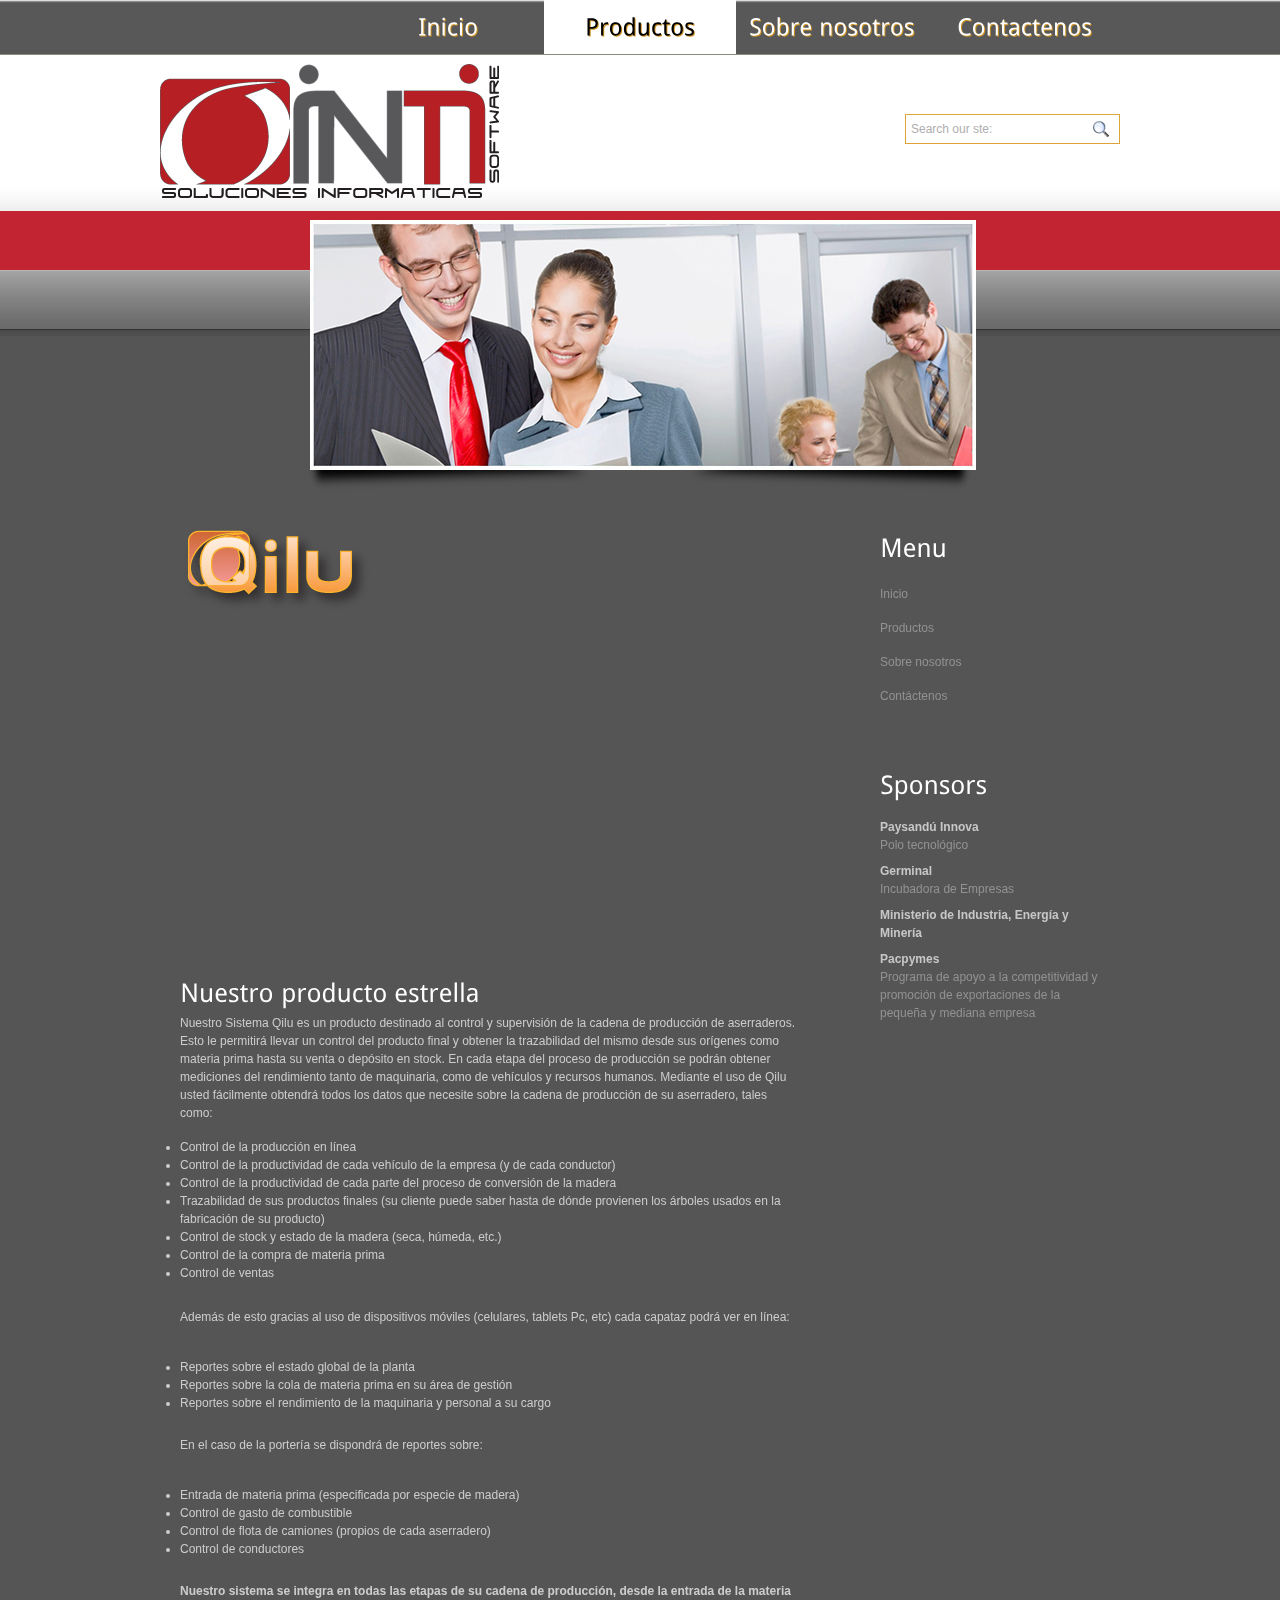
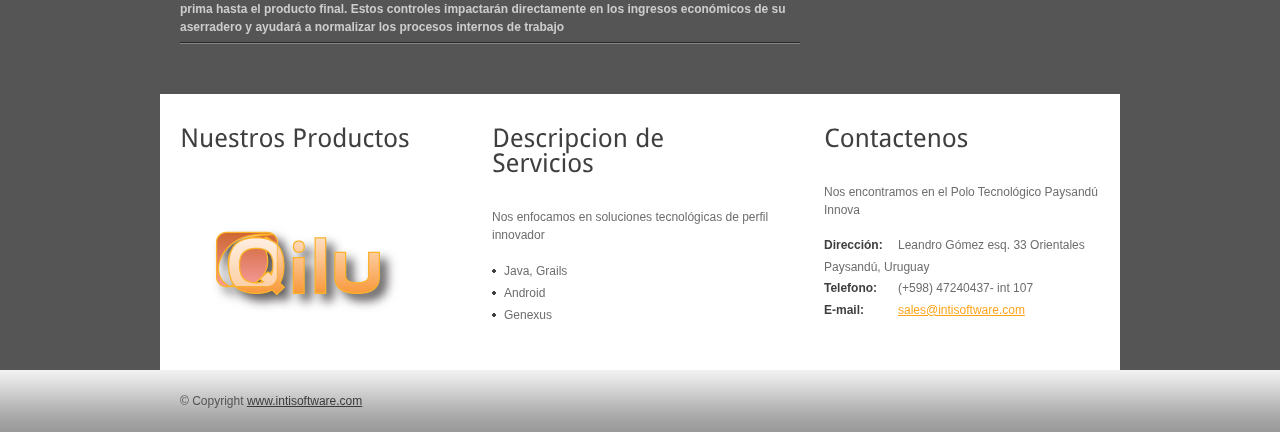
<file: products.html>
<!DOCTYPE html PUBLIC "-//W3C//DTD XHTML 1.0 Transitional//EN" "http://www.w3.org/TR/xhtml1/DTD/xhtml1-transitional.dtd">
<html xmlns="http://www.w3.org/1999/xhtml">
<head>
<title>Inti Software</title>
<meta http-equiv="Content-Type" content="text/html;charset=utf-8" />
<link href="css/style.css" rel="stylesheet" type="text/css" />
<link rel="stylesheet" type="text/css" href="css/coin-slider.css" />
<script type="text/javascript" src="js/cufon-yui.js"></script>
<script type="text/javascript" src="js/droid-sans.cufonfonts.js"></script>
<script type="text/javascript" src="js/jquery-1.4.2.min.js"></script>
<script type="text/javascript" src="js/script.js"></script>
<script type="text/javascript" src="js/coin-slider.min.js"></script>
</head>
<body>
<div class="main">
  <div class="header">
    <div class="header_resize">
      <div class="menu_nav">
        <ul>
          <li><a href="index.html"><span>Inicio</span></a></li>
          <li class="active"><a href="products.html"><span>Productos</span></a></li>
          <li><a href="about.html"><span>Sobre nosotros</span></a></li>
          <li><a href="contact.html"><span>Contactenos</span></a></li>
        </ul>
      </div>
      <div class="clr"></div>
      <div class="searchform">
        <form id="formsearch" name="formsearch" method="post" action="#">
          <span>
          <input name="editbox_search" class="editbox_search" id="editbox_search" maxlength="80" value="Search our ste:" type="text" />
          </span>
          <input name="button_search" src="images/search.gif" class="button_search" type="image" />
        </form>
      </div>
      <div class="logo">
        <h1><a href="index.html"></a></h1>
      </div>
      <div class="clr"></div>
      <div class="slider">
        <div id="coin-slider"> <a href="#"><img src="images/slide1l.jpg" width="666" height="250" alt="" /><span> Tusce nec iaculis risus hasellus nec sem sed tellus malesuada porttitor. Mauris scelerisque feugiat ante in vulputate. Nam sit amet ullamcorper tortor. Phasellus posuere facilisis cursus. Nunc est lorem, dictum at scelerisque sit amet, faucibus et est. Proin mattis ipsum quis arcu aliquam molestie.</span></a> <a href="#"><img src="images/slide2l.jpg" width="666" height="250" alt="" /><span> Tusce nec iaculis risus hasellus nec sem sed tellus malesuada porttitor. Mauris scelerisque feugiat ante in vulputate. Nam sit amet ullamcorper tortor. Phasellus posuere facilisis cursus. Nunc est lorem, dictum at scelerisque sit amet, faucibus et est. Proin mattis ipsum quis arcu aliquam molestie.</span></a> <a href="#"><img src="images/slide3l.jpg" width="666" height="250" alt="" /><span> Tusce nec iaculis risus hasellus nec sem sed tellus malesuada porttitor. Mauris scelerisque feugiat ante in vulputate. Nam sit amet ullamcorper tortor. Phasellus posuere facilisis cursus. Nunc est lorem, dictum at scelerisque sit amet, faucibus et est. Proin mattis ipsum quis arcu aliquam molestie.</span></a> </div>
        <div class="clr"></div>
      </div>
      <div class="clr"></div>
    </div>
  </div>
  <div class="content">
    <div class="content_resize">
      <div class="mainbar">
      	<div class="logoQilu"></div>
      	<div class="clr"></div>
        <div class="video">
          <iframe width="560" height="349" src="http://www.youtube.com/embed/nThKpxf7sJ4" frameborder="0" allowfullscreen></iframe>
        </div>
          
        <div class="article">
          <h2><span>Nuestro</span> producto estrella</h2>
          <div class="clr"></div>
          <p>Nuestro Sistema Qilu es un producto destinado al control y supervisión de la cadena de producción de aserraderos. Esto le permitirá llevar un control del producto final y obtener la trazabilidad del mismo desde sus orígenes como materia prima hasta su venta o depósito en stock. En cada etapa del proceso de producción se podrán obtener mediciones del rendimiento tanto de maquinaria, como de vehículos y recursos humanos. Mediante el uso de Qilu usted fácilmente obtendrá todos los datos que necesite sobre la cadena de producción de su aserradero, tales como:</p>
          
          	<ul>
          		<li>Control de la producción en línea</li>
          		<li>Control de la productividad de cada vehículo de la empresa (y de cada conductor)</li>
          		<li>Control de la productividad de cada parte del proceso de conversión de la madera</li>
          		<li>Trazabilidad de sus productos finales (su cliente puede saber hasta de dónde provienen los árboles usados en la fabricación de su producto)</li>
          		<li>Control de stock y estado de la madera (seca, húmeda, etc.)</li>
          		<li>Control de la compra de materia prima</li>
          		<li>Control de ventas</li>
          	</ul>
          	<br>
          	<p>Además de esto gracias al uso de dispositivos móviles (celulares, tablets Pc, etc) cada capataz podrá ver en línea:</p>
          <p>
          	<ul>
          		<li>Reportes sobre el estado global de la planta</li>
          		<li>Reportes sobre la cola de materia prima en su área de gestión</li>
          		<li>Reportes sobre el rendimiento de la maquinaria y personal a su cargo</li>
          	</ul>
          	</p>
          	<p>En el caso de la portería se dispondrá de reportes sobre:</p>
          <p>
          	<ul>
          		<li>Entrada de materia prima (especificada por especie de madera)</li>
          		<li>Control de gasto de combustible</li>
          		<li>Control de flota de camiones (propios de cada aserradero)</li>
          		<li>Control de conductores</li>
          	</ul>
          	</p>
          <p><strong>Nuestro sistema se integra en todas las etapas de su cadena de producción, desde la entrada de la materia prima hasta el producto final. Estos controles impactarán directamente en los ingresos económicos de su aserradero y ayudará a normalizar los procesos internos de trabajo</strong></p>
          
          
        </div>
      </div>
      <div class="sidebar">
        <div class="gadget">
          <h2 class="star"><span>Menu</span></h2>
          <div class="clr"></div>
          <ul class="sb_menu">
            <li><a href="#">Inicio</a></li>
            <li><a href="#">Productos</a></li>
            <li><a href="#">Sobre nosotros</a></li>
            <li><a href="#">Contáctenos</a></li>
            
          </ul>
        </div>
        <div class="gadget">
          <h2 class="star"><span>Sponsors</span></h2>
          <div class="clr"></div>
          <ul class="ex_menu">
            <li><a href="http://www.paysanduinnova.gub.uy/">Paysandú Innova</a><br />
              Polo tecnológico</li>
            <li><a href="http://http://www.paysanduinnova.gub.uy/incubadora/">Germinal</a><br />
              Incubadora de Empresas</li>
            <li><a href="http://www.miem.gub.uy/">Ministerio de Industria, Energía y Minería</a><br />
              </li>
            <li><a href="http://www.pacpymes.gub.uy/">Pacpymes</a><br />
              Programa de apoyo a la competitividad y promoción de exportaciones de la pequeña y mediana empresa</li>
            
          </ul>
        </div>
      </div>
      <div class="clr"></div>
    </div>
  </div>
  <div class="fbg">
    <div class="fbg_resize">
      <div class="col c1">
        <h2><span>Nuestros</span> Productos</h2>
        <a href="products.html"><img src="images/products.jpg" width="253" height="171" alt="" class="soon" /></a>  </div>
      <div class="col c2">
        <h2>Descripcion de Servicios</h2>
        <p>Nos enfocamos en soluciones tecnológicas de perfil innovador</p>
        <ul class="fbg_ul">
          <li><a href="#">Java, Grails</a></li>
          <li><a href="#">Android</a></li>
          <li><a href="#">Genexus</a></li>
        </ul>
      </div>
      <div class="col c3">
        <h2><span>Contactenos</span></h2>
        <p>Nos encontramos en el Polo Tecnológico Paysandú Innova</p>
        <p class="contact_info"> <span>Dirección:</span> Leandro Gómez esq. 33 Orientales Paysandú, Uruguay<br />
          <span>Telefono:</span> (+598) 47240437- int 107<br />
          <span>E-mail:</span> <a href="mailto:sales@intisoftware.com">sales@intisoftware.com</a> </p>
      </div>
      <div class="clr"></div>
    </div>
  </div>
  <div class="footer">
    <div class="footer_resize">
      <p class="lf">&copy; Copyright <a href="#">www.intisoftware.com</a></p>
      
      <div style="clear:both;"></div>
    </div>
  </div>
</div>
</body>
</html>
</file>
<file: css/style.css>
@charset "utf-8";
/* Design by http://www.dreamtemplate.com */

body {
	margin:0;
	padding:0;
	width:100%;
	color:#cccccc;
	font:normal 12px/1.5em "Liberation sans", Arial, Helvetica, sans-serif;
	background:#555 url(../images/main_bg2.gif) repeat-x left top;
}
html, .main {
	padding:0;
	margin:0;
}
.main {
}
.clr {
	clear:both;
	padding:0;
	margin:0;
	width:100%;
	font-size:0;
	line-height:0;
}
h2 {
	margin:8px 0;
	padding:8px 0;
	font-size:25px;
	font-weight:normal;
	color:#353c46;
}
p {
	margin:8px 0;
	padding:0 0 8px 0;
}
a {
	color:#ffee5f;
	text-decoration:underline;
}
.header, .content, .menu_nav, .fbg, .footer, form, ol, ol li, ul, .content .mainbar, .content .sidebar {
	margin:0;
	padding:0;
}
.header {
}
.header_resize {
	margin:0 auto;
	padding:0;
	width:960px;
}
.logo {
	width: 339px;
	height: 134px;
	background-image: url(../images/logo2.jpg);
	background-repeat: no-repeat;
	padding:0;
	margin-top: 10px;
	margin-bottom: 10px;
	float:left;
	
	height:146px;
}
.logoQilu{
	width: 194px;
	height: 94px;
	background-image: url(../images/logo-qilu.jpg);
	background-repeat: no-repeat;
	margin:0;
	padding:0;
	margin-top: 10px;
	float:left;
}
h1 {
	margin:0;
	padding:40px 0 0;
	font-size:60px;
	font-weight:normal;
	line-height:1.2em;
	text-transform:none;
	text-align:left;
}
h1 a, h1 a:hover {
	color:#fff;
	text-decoration:none;
}
h1 span {
}
h1 small {
	display:block;
	margin:-8px 0;
	font-size:32px;
	line-height:1.2em;
	letter-spacing:normal;
	text-transform:none;
	color:#fff;
}
.slider {
	padding:0 0 24px;
	background:url(../images/slider_bgl.jpg) no-repeat center bottom;
	
}
.rss {
	padding:18px 20px 0 0;
	float:right;
	width:auto;
}
.rss p {
	margin:0;
	padding:0;
	float:right;
	width:auto;
	color:#fff;
	font-size:13px;
	line-height:1.5em;
	font-weight:bold;
}
.rss a {
	color:#fff;
	text-decoration:none;
}
.rss a:hover {
	text-decoration:underline;
}
.rss img {
	margin:-3px 0 -3px 6px;
	border:none;
}
.menu_nav {
	margin:0 auto;
	padding:0;
	height:54px;
	float:right;
}
.menu_nav ul {
	list-style:none;
	padding:0;
	height:54px;
	float:left;
}
.menu_nav ul li {
	margin:0;
	padding:0;
	float:left;
}
.menu_nav ul li a {
	display:block;
	margin:0;
	padding:16px 0 0;
	width:192px;
	height:38px;
	font-size:24px;
	line-height:30px;
	font-weight:normal;
	color:#fff;
	text-decoration:none;
	text-transform:none;
	text-align:center;
	background:none;
}
.menu_nav ul li.active a{
	text-decoration:none;
	color:#000;
	background:#fff;
}
.menu_nav ul li a:hover {
	text-decoration:none;
	color:#000;
	background:#fff;
}
.content {
	padding:0;
}
.content_resize {
	margin:0 auto;
	padding:18px 0;
	width:960px;
}
.content .mainbar {
	margin:0;
	padding:0 0 0 20px;
	float:left;
	width:620px;
}
.content .mainbar h2 {
	margin-bottom:0;
	padding-bottom:0;
	font-size:25px;
	line-height:1.2em;
	color:#fff;
}
.content .mainbar div.img {
	padding:12px 0;
	float:left;
}
.content .mainbar img {
}
.content .mainbar img.fl {
	margin:0;
	padding:0;
	background:#fff;
	border:none;
}
.content .mainbar .article {
	margin:0 0 32px;
	padding:0;
	background:url(../images/line.gif) repeat-x left bottom;
}
.content .mainbar .post_content {
}
.content .mainbar .post_content strong {
	color:#c7c7c7;
}
.content .sidebar {
	padding:0;
	float:right;
	width:260px;
}
.content .sidebar .gadget {
	margin:0 0 12px;
	padding:8px 20px 24px;
}
.content .sidebar h2 {
	color:#fff;
	text-transform:none;
}
ul.sb_menu, ul.ex_menu {
	margin:0;
	padding:0;
	list-style:none;
	color:#929292;
}
ul.sb_menu li, ul.ex_menu li {
	margin:0;
}
ul.sb_menu li {
	padding:8px 0;
	width:220px;
}
ul.ex_menu li {
	padding:4px 0;
}
ul.sb_menu li a {
	color:#929292;
	text-decoration:none;
	margin-left:-16px;
	padding:4px 8px 4px 16px;
}
ul.ex_menu li a {
	font-weight:bold;
	color:#c7c7c7;
	text-decoration:none;
}
ul.sb_menu li a:hover, ul.ex_menu li a:hover {
	color:#ffee5f;
	font-weight:bold;
	text-decoration:underline;
}
p.spec {
	padding:0 0 16px;
}
p.infopost {
	margin-bottom:0;
	padding:8px 12px;
	color:#929292;
	background:#494949;
}
p.infopost a {
	padding:0 2px;
	color:#ffee5f;
	text-decoration:underline;
}
.content .mainbar a.com {
	margin:-8px -12px;
	padding:8px 12px;
	float:right;
	font-weight:normal;
	text-decoration:none;
	color:#8b8b8b;
	background:#1b1b1b;
}
.content .mainbar a.com:hover {
	text-decoration:none;
}
.content .mainbar a.com span {
	padding-left:4px;
	font-weight:bold;
	color:#ffee5f;
}
.content .mainbar a.rm {
	float:right;
	margin:0 0 16px;
	padding:0;
	font-weight:normal;
	text-transform:lowercase;
	color:#ffee5f;
	text-decoration:underline;
	text-align:center;
	background:none;
}
.content p.pages {
	margin:0;
	padding:24px 0;
	font-size:11px;
	color:#929292;
	text-align:left;
}
.content p.pages span, .content p.pages a {
	padding:8px 12px;
	text-decoration:none;
	background:none;
}
.content p.pages span, .content p.pages a:hover {
	color:#929292;
	background:#3b3b3b;
}
.content p.pages a {
	color:#929292;
}
.content p.pages small {
	font-size:12px;
	float:right;
}
.content .mainbar .comment {
	margin:0;
	padding:16px 0 0 0;
}
.content .mainbar .comment img.userpic {
	border:1px solid #dedede;
	margin:10px 16px 0 0;
	padding:0;
	float:left;
}
.fbg {
	background:#555 repeat-x left bottom;
}
.fbg_resize {
	margin:0 auto;
	width:920px;
	padding:16px 20px;
	color:#6e6e6e;
	background:#fff;
}
.fbg h2 {
	color:#3f3f3f;
	padding-bottom:24px;
}
.fbg img.gal {
	margin:0 8px 8px 0;
	padding:0;
	border:none;
}
.fbg .col {
	margin:0;
	float:left;
}
.fbg .c1 {
	padding:0 16px 0 0;
	width:280px;
}
.fbg .c2 {
	padding:0 36px 0 16px;
	width:280px;
}
.fbg .c3 {
	padding:0 0 0 16px;
	width:274px;
}
.fbg .fbg_ul {
	margin:0;
	padding:0;
	list-style:none;
}
.fbg .fbg_ul li {
	margin:0;
	padding:0;
	list-style:none;
}
.fbg .fbg_ul li a {
	display:block;
	margin:0;
	padding:2px 0 2px 12px;
	color:#6e6e6e;
	text-decoration:none;
	background:url(../images/li.gif) no-repeat left center;
}
.fbg .fbg_ul li a:hover {
	color:#ffa41a;
	text-decoration:underline;
}
.fbg p.contact_info {
	line-height:1.8em;
}
.fbg p.contact_info a {
	color:#ffa41a;
	text-decoration:underline;
}
.fbg p.contact_info span {
	display:block;
	float:left;
	width:74px;
	font-weight:bold;
	color:#3f3f3f;
}
ol {
	list-style:none;
}
ol li {
	display:block;
	clear:both;
}
ol li label {
	display:block;
	margin:0;
	padding:16px 0 0 0;
}
ol li input.text {
	width:480px;
	border:1px solid #c0c0c0;
	margin:0;
	padding:5px 2px;
	height:16px;
	background-color:#fff;
}
ol li textarea {
	width:480px;
	border:1px solid #c0c0c0;
	margin:0;
	padding:2px;
	background-color:#fff;
}
ol li .send {
	margin:16px 0 0 0;
}
.searchform {
	margin:0 0 12px;
	padding:0;
	float:right;
}
#formsearch {
	margin:0;
	padding:60px 0 0;
	width:auto;
	height:30px;
}
#formsearch span {
	display:block;
	margin:0;
	padding:0;
	float:left;
	background:url(../images/search_bg.gif) no-repeat left top;
}
#formsearch input.editbox_search {
	margin:0;
	padding:8px 6px;
	float:left;
	width:174px;
	font-size:12px;
	line-height:14px;
	color:#aeaeae;
	background:none;
	outline:none;
	border:none;
}
#formsearch input.button_search {
	margin:0;
	padding:0;
	border:none;
	float:left;
}
.footer {
	background:#ffc63d url(../images/footer_bg2.gif) repeat-x left bottom;
}
.footer_resize {
	margin:0 auto;
	padding:0 20px;
	width:920px;
	line-height:1.5em;
	color:#555;
}
.footer_resize p {
	margin:24px 0;
	padding:0;
	line-height:normal;
	white-space:nowrap;
	text-indent:inherit;
}
.footer_resize a {
	color:#3b3b3b;
	font-weight:normal;
	margin:0;
	padding:0;
	border:none;
	text-decoration:underline;
	background-color:transparent;
}
.footer_resize a:hover {
	color:#3b3b3b;
	background-color:transparent;
	text-decoration:none;
}
.footer_resize .lf {
	float:left;
}
.footer_resize .rf {
	float:right;
}
a {
	outline:none;
}
.foto{
	float: left;
	width: 280px;
	padding-left: 10px;
	padding-top: 10px;
	}
#fotos{
	margin-top: 15px;
	color: #363636;
	width: 582px;
	height: 469px;
	background: #555 url(../images/fotobkg.jpg) no-repeat;	
}
</file>
<file: css/coin-slider.css>
/*
	Coin Slider jQuery plugin CSS styles
	http://workshop.rs/projects/coin-slider
*/
.coin-slider {
	padding:0;
	overflow:hidden;
	zoom:1;
	position:relative;
	float:none;
	margin-left: 150px;
	margin-right: auto;
}
.coin-slider a {
	text-decoration:none;
	outline:none;
	border:none;
}
/* buttons for switching */
.cs-buttons {
	margin:-340px 0 0;
	padding:0;
	font-size:0;
	float:left;
}
.cs-buttons a {
	margin:0 2px;
	width:20px;
	height:20px;
	float:left;
	color:#fff;
	text-indent:-10000px;
	background:url(../images/slide_p.png) no-repeat center center;
}
.cs-buttons a.cs-active {
	color:#fff;
	background-image:url(../images/slide_a.png);
}
/* text in slider */
.cs-title {
	display:none;
	padding:16px 60px 16px 24px;
	width:876px;
	color:#363636;
	font-size:15px;
	line-height:1.5em;
	background:url(../images/overlay.png) repeat left top;
}
.cs-title big {
	font-size:20px;
}
/* buttons Next and Prew */
.cs-prev, .cs-next {
	background:url(../images/overlay.png) repeat left top;
	color:#fff;
	padding:0 10px;
}
</file>
